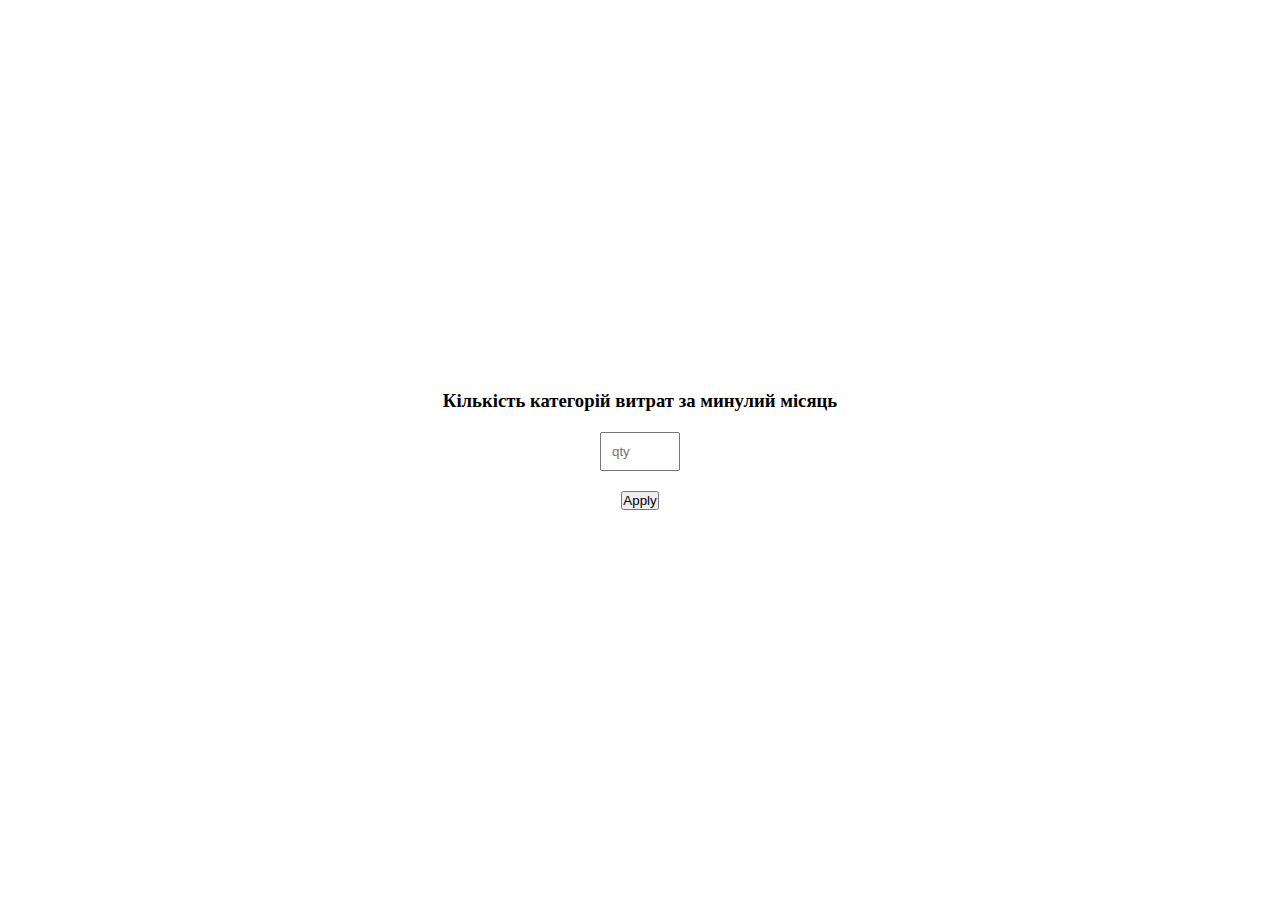
<file: task1/index.html>
<!DOCTYPE html>
<html lang="en">
  <head>
    <meta charset="UTF-8" />
    <meta http-equiv="X-UA-Compatible" content="IE=edge" />
    <meta name="viewport" content="width=device-width, initial-scale=1.0" />
    <link rel="stylesheet" href="./style.css" />
    <title>Document</title>
  </head>
    <div class="app">
      <section class="wrapper qty-section">
        <h3 class="section-header">
          Кількість категорій витрат за минулий місяць
        </h3>
        <input
          type="number"
          min="1"
          max="100"
          placeholder="qty"
          class="quantity-category"
        />
        <button class="apply-qty">Apply</button>
      </section>
      <form class="categories"></form>
      <h3 class="response"></h3>
    </div>
    <script src="./app.js"></script>
  </body>
</html>
</file>
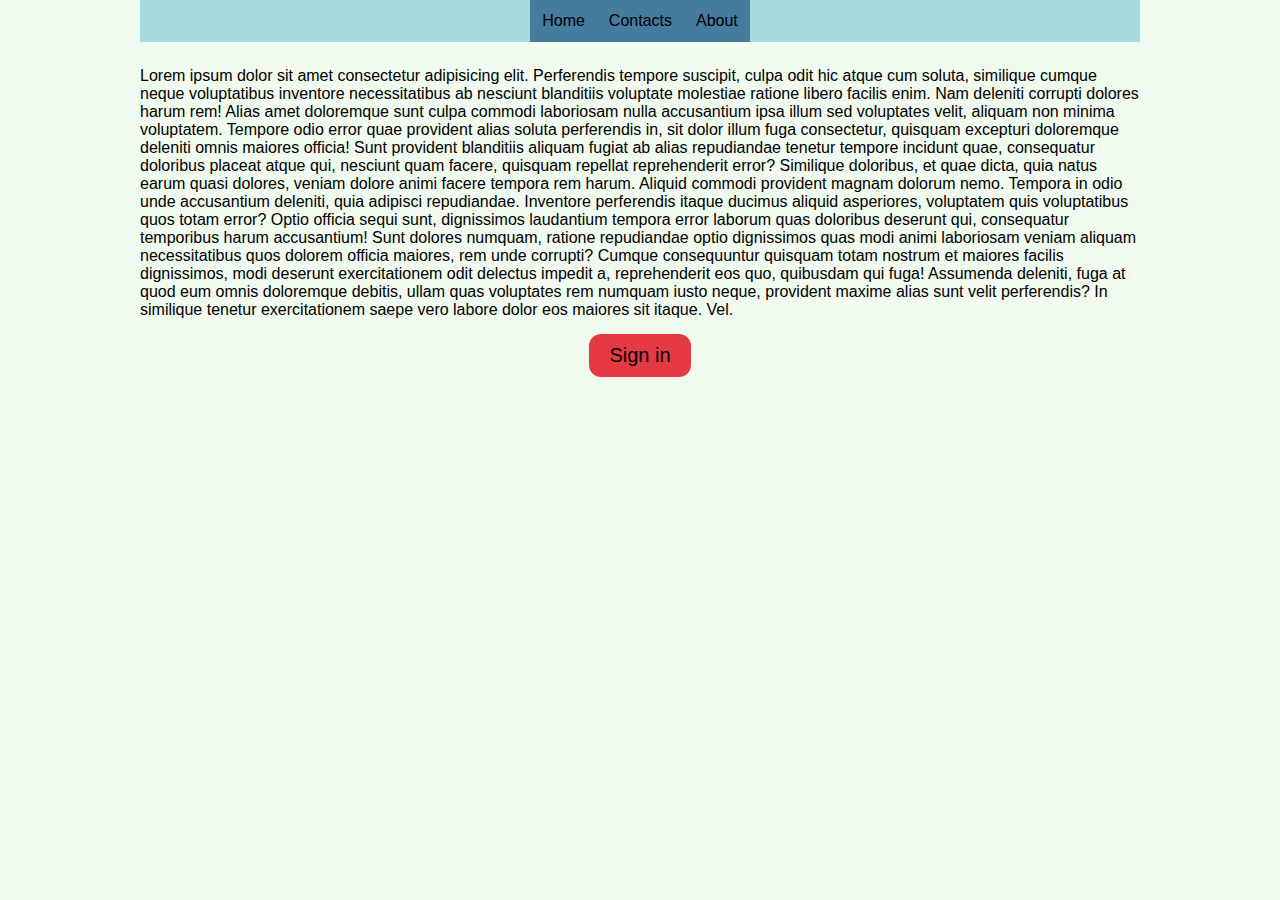
<file: task3/index.html>
<!DOCTYPE html>
<html lang="en">
  <head>
    <meta charset="UTF-8" />
    <meta http-equiv="X-UA-Compatible" content="IE=edge" />
    <meta name="viewport" content="width=device-width, initial-scale=1.0" />
    <link rel="stylesheet" href="./style.css" />
    <title>Task 3</title>
  </head>
  <body>
    <div class="wrapper">
      <header>
        <nav>
          <ul class="menu">
            <li class="menu-item">
              <a class="menu-item-link" href="#">Home</a>
            </li>
            <li class="menu-item">
              <a class="menu-item-link" href="#">Contacts</a>
              <ul class="submenu">
                <li class="submenu-item">
                  <a class="menu-item-link" href="#">Email</a>
                </li>
                <li class="submenu-item">
                  <a class="menu-item-link" href="#">Telegram</a>
                </li>
                <li class="submenu-item">
                  <a class="menu-item-link" href="#">Phone</a>
                </li>
              </ul>
            </li>
            <li class="menu-item">
              <a class="menu-item-link" href="#">About</a>
              <ul class="submenu">
                <li class="submenu-item">
                  <a class="menu-item-link" href="#">About me</a>
                </li>
                <li class="submenu-item">
                  <a class="menu-item-link" href="#">About you</a>
                </li>
                <li class="submenu-item">
                  <a class="menu-item-link" href="#">About skills</a>
                </li>
              </ul>
            </li>
          </ul>
        </nav>
      </header>
      <main class="main-section">
        <p>
          Lorem ipsum dolor sit amet consectetur adipisicing elit. Perferendis
          tempore suscipit, culpa odit hic atque cum soluta, similique cumque
          neque voluptatibus inventore necessitatibus ab nesciunt blanditiis
          voluptate molestiae ratione libero facilis enim. Nam deleniti corrupti
          dolores harum rem! Alias amet doloremque sunt culpa commodi laboriosam
          nulla accusantium ipsa illum sed voluptates velit, aliquam non minima
          voluptatem. Tempore odio error quae provident alias soluta perferendis
          in, sit dolor illum fuga consectetur, quisquam excepturi doloremque
          deleniti omnis maiores officia! Sunt provident blanditiis aliquam
          fugiat ab alias repudiandae tenetur tempore incidunt quae, consequatur
          doloribus placeat atque qui, nesciunt quam facere, quisquam repellat
          reprehenderit error? Similique doloribus, et quae dicta, quia natus
          earum quasi dolores, veniam dolore animi facere tempora rem harum.
          Aliquid commodi provident magnam dolorum nemo. Tempora in odio unde
          accusantium deleniti, quia adipisci repudiandae. Inventore perferendis
          itaque ducimus aliquid asperiores, voluptatem quis voluptatibus quos
          totam error? Optio officia sequi sunt, dignissimos laudantium tempora
          error laborum quas doloribus deserunt qui, consequatur temporibus
          harum accusantium! Sunt dolores numquam, ratione repudiandae optio
          dignissimos quas modi animi laboriosam veniam aliquam necessitatibus
          quos dolorem officia maiores, rem unde corrupti? Cumque consequuntur
          quisquam totam nostrum et maiores facilis dignissimos, modi deserunt
          exercitationem odit delectus impedit a, reprehenderit eos quo,
          quibusdam qui fuga! Assumenda deleniti, fuga at quod eum omnis
          doloremque debitis, ullam quas voluptates rem numquam iusto neque,
          provident maxime alias sunt velit perferendis? In similique tenetur
          exercitationem saepe vero labore dolor eos maiores sit itaque. Vel.
        </p>
        <button class="sign-in-button">Sign in</button>
      </main>
    </div>

    <div class="popup">
      <form class="popup-form">
        <button class="close-button">X</button>

        <input class="login-input" type="text" placeholder="Email" />

        <input class="password-input" type="password" placeholder="Password" />

        <button class="login-button" type="submit">Login</button>
      </form>
    </div>

    <script src="./app.js"></script>
  </body>
</html>
</file>
<file: task1/style.css>
* {
  margin: 0;
  padding: 0;
  box-sizing: border-box;
}

.wrapper {
  min-height: 100vh;
  display: flex;
  align-items: center;
  justify-content: center;
  flex-direction: column;
}

.quantity-category {
  padding: 10px;
  margin: 20px 0;
}

.applyInfo{
  margin: 20px;
}

.category{
  font-size: 20px;
  margin: 10px;
  border: 1px solid black;
  border-radius: 25px;
  padding: 10px;
}

#name, #cost{
  display: block;
  width: 100%;
}
</file>
<file: task3/style.css>
* {
  margin: 0;
  padding: 0;
  box-sizing: border-box;
}
body {
  font-family: sans-serif;
  background: #f1faee;
}

header {
  margin-bottom: 25px;
  background: #a8dadc;
  width: 100%;
}
.wrapper {
  max-width: 1000px;
  margin: auto;
}

.menu {
  display: flex;
  justify-content: center;
  list-style: none;
}

.menu-item,
.submenu-item {
  position: relative;
}
.menu-item:hover .submenu {
  display: flex;
}

.menu-item-link {
  display: block;
  color: black;
  text-decoration: none;
  background: #457b9d;
  padding: 12px;
  white-space: nowrap;
}
.menu-item:hover > a,
.menu-item-link:hover {
  background: #1d3557;
}

.submenu {
  flex-direction: column;
  list-style: none;
  position: absolute;
  display: none;
}

.main-section {
  display: flex;
  flex-direction: column;
  align-items: center;
}

.sign-in-button,
.login-button {
  margin: 15px;
  padding: 10px 20px;
  border-radius: 12px;
  border: none;
  background: #e63946;
  font-size: 20px;
  cursor: pointer;
}

.popup {
  position: fixed;
  top: 0;
  left: 0;
  width: 100vw;
  min-height: 100vh;
  background: linear-gradient(0deg, rgba(0, 0, 0, 0.8), rgba(0, 0, 0, 0.6));
  display: none;
  align-items: center;
  justify-content: center;
}

.popup-form {
  background: #30343f;
  width: 300px;
  border-radius: 50px;
  display: flex;
  flex-direction: column;
  align-items: center;
  position: relative;
}
.login-input,
.password-input {
  margin: 10px;
  width: 250px;
  padding: 10px;
  border-radius: 15px;
}
.login-input {
  margin-top: 50px;
}
.close-button {
  position: absolute;
  left: 80%;
  top: 5%;
  background: #e63946;
  width: 30px;
  height: 30px;
  border: none;
  border-radius: 50%;
  cursor: pointer;
}
</file>
